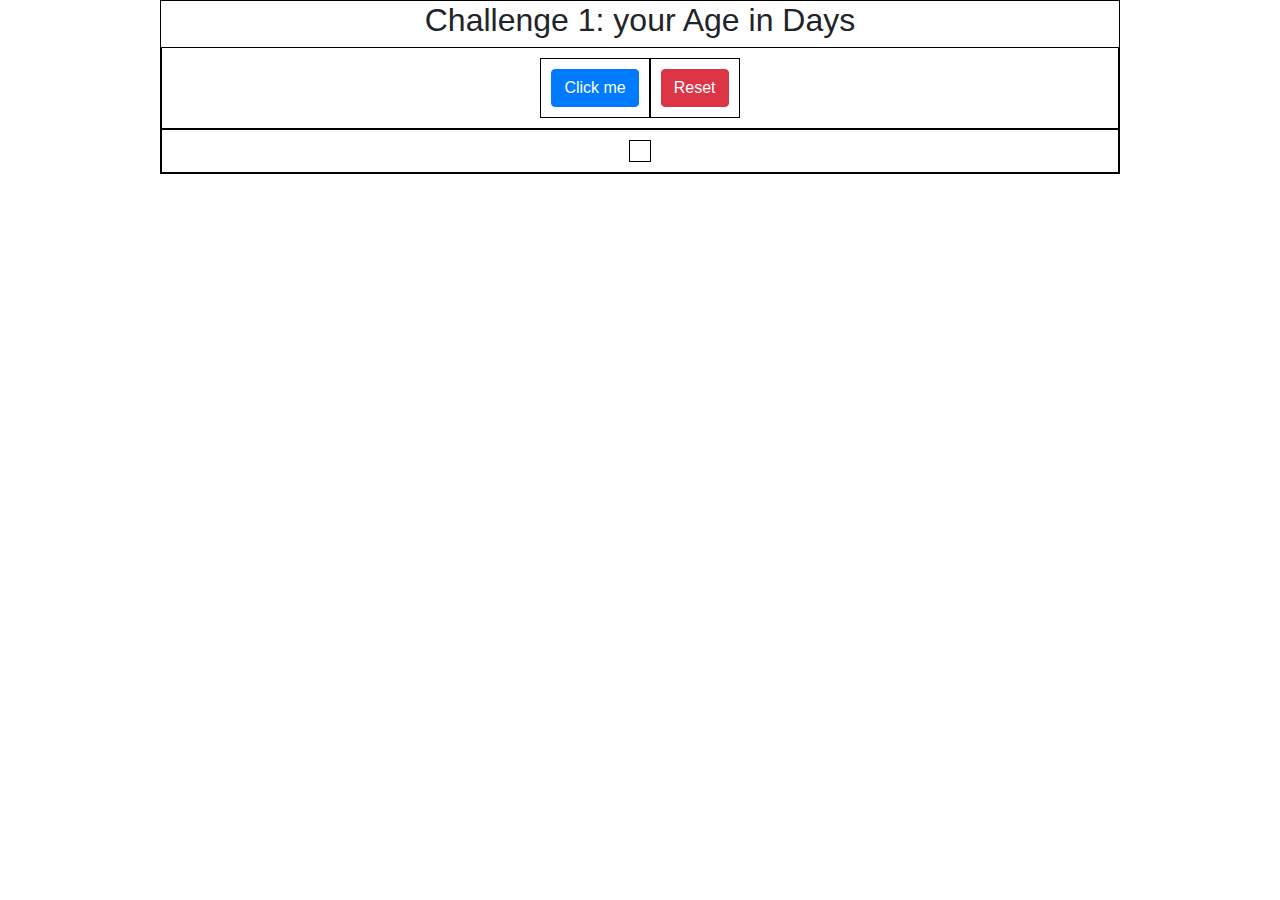
<file: AgeInDays/index.html>
<html lang="en">
<head>
    <meta charset="UTF-8">
    <meta http-equiv="X-UA-Compatible" content="IE=edge">
    <meta name="viewport" content="width=device-width, initial-scale=1.0">
    <link rel="stylesheet" href="https://stackpath.bootstrapcdn.com/bootstrap/4.5.2/css/bootstrap.min.css">
    <link rel="stylesheet" href="static/css/style.css">
    <title>Javascript on Steroids</title>

</head>
<body>
    <div class="container-1">
    <h2>Challenge 1: your Age in Days</h2>
    <div class="flex-box-container-1">
        <div>
            <button class="btn btn-primary" onclick="ageInDays()">Click me</button>
        </div>

         <div>
            <button class="btn btn-danger" onclick="reset()">Reset</button>
        </div>
    </div>



        <div class="flex-box-container-1">
                <div id="flex-box-result">

                </div>

        </div>
    </div>
    <script src="static/js/script.js"></script>
</body>
</html>
</file>
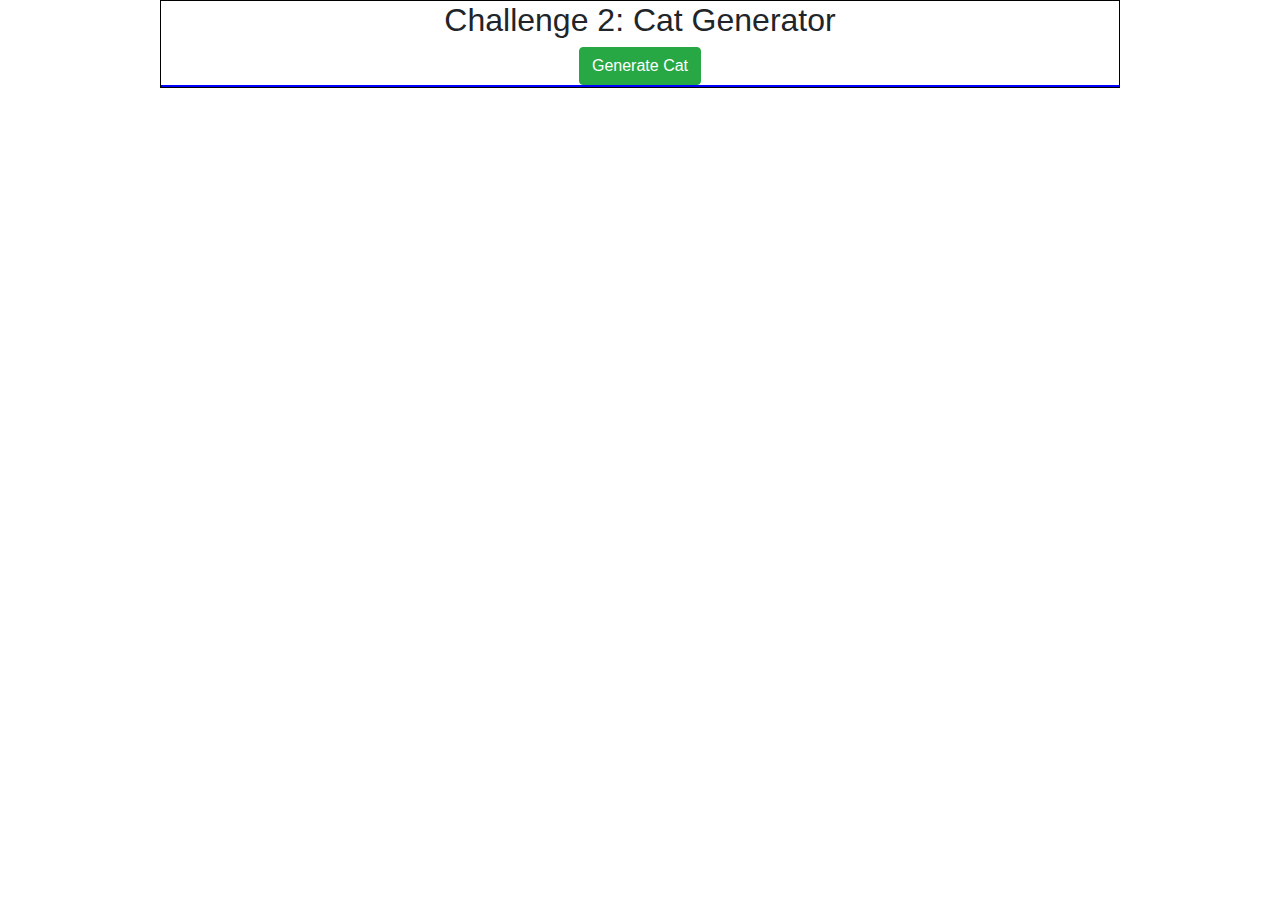
<file: cat generator/index.html>
<html lang="en">
<head>
    <meta charset="UTF-8">
    <meta http-equiv="X-UA-Compatible" content="IE=edge">
    <meta name="viewport" content="width=device-width, initial-scale=1.0">
    <link rel="stylesheet" href="https://stackpath.bootstrapcdn.com/bootstrap/4.5.2/css/bootstrap.min.css">
    <link rel="stylesheet" href="style.css">
    <title>Document</title>
</head>
<body>
    <div class="container-2">
        <h2>Challenge 2: Cat Generator</h2>

            <button class="btn btn-success" id="cat-generator" onclick="generateCat()">Generate Cat</button>
        <div class="flex-box-container-2" id="flex-cat-gen">
           
        </div>
    </div>
    <script src="script.js"></script>
    
</body>
</html>
</file>
<file: AgeInDays/static/css/style.css>
.container-1{
    border: 1px solid black;
    width: 75%;
    margin: 0 auto;
    text-align: center;
}

.flex-box-container-1{
    display: flex;
    border: 1px solid black;
    padding: 10px;
    flex-wrap: wrap;
    justify-content: center;
}

.flex-box-container-1 div{
    display: flex;
    padding: 10px;
    border: 1px solid black;
    align-items: center;
}
</file>
<file: cat generator/style.css>
.container-2{
    border: 1px solid black;
    width: 75%;
    margin: 0 auto; /* it will keep everything in center that means 75% width will not shrink to the left or right side*/
    text-align: center;
}

.flex-box-container-2{
    display: flex;
    border: 1px solid blue;
    flex-wrap: wrap;
    flex-direction: row;
    
    justify-content: space-around;
}

.flex-box-container-2 img{
    margin: 10px;
    border: 1px solid green;
    box-shadow: 0px 10px 50px rgba(0,0,0,0.7);
}
 
/*
 <img src=C:\Users\mitul\Downloads\nyanpasu.gif>  
 */
</file>
